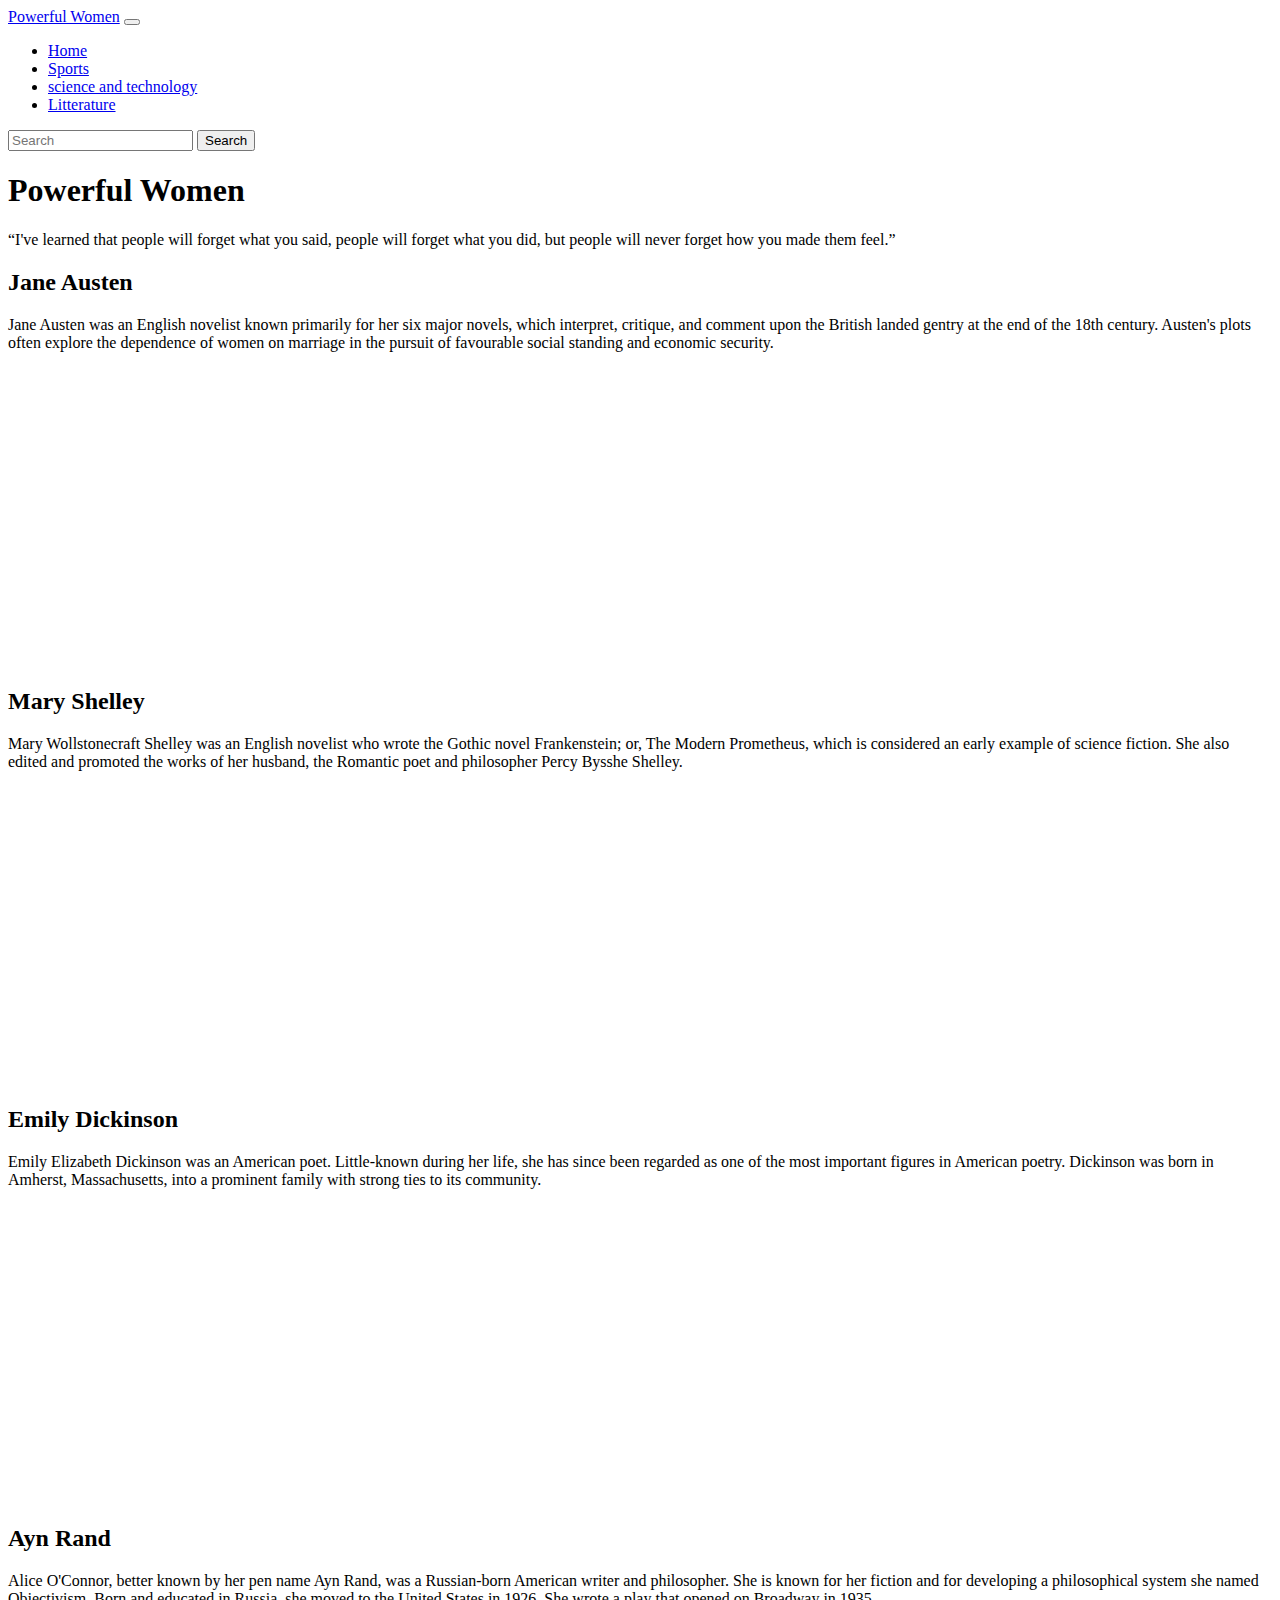
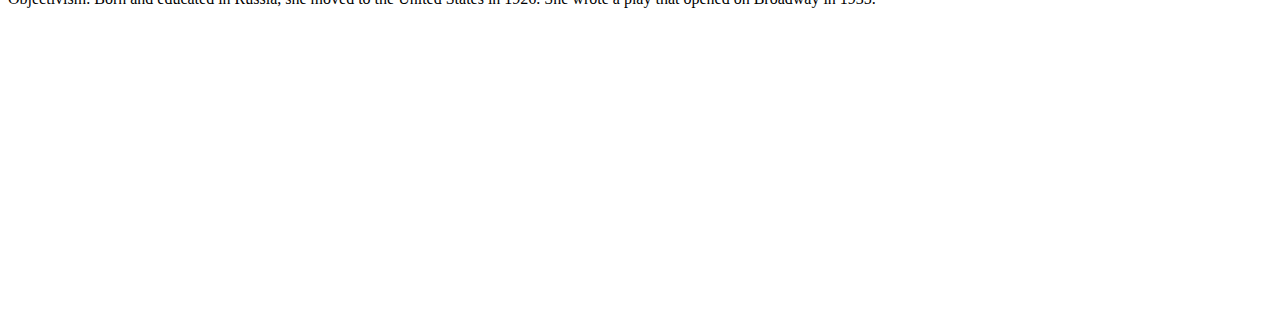
<file: LT.html>
<!doctype html>
<html lang="en">

<head>
    <meta charset="utf-8">
    <meta name="viewport" content="width=device-width, initial-scale=1">
    <meta name="description" content="">
    <meta name="author" content="Mark Otto, Jacob Thornton, and Bootstrap contributors">
    <meta name="generator" content="Hugo 0.88.1">
    <title>Literature</title>

    <link rel="canonical" href="https://getbootstrap.com/docs/5.1/examples/product/">



    <!-- Bootstrap core CSS -->
    <link href="https://cdn.jsdelivr.net/npm/bootstrap@5.1.3/dist/css/bootstrap.min.css" rel="stylesheet" integrity="sha384-1BmE4kWBq78iYhFldvKuhfTAU6auU8tT94WrHftjDbrCEXSU1oBoqyl2QvZ6jIW3" crossorigin="anonymous">
    <style>
        .bd-placeholder-img {
            font-size: 1.125rem;
            text-anchor: middle;
            -webkit-user-select: none;
            -moz-user-select: none;
            user-select: none;
        }

        @media (min-width: 768px) {
            .bd-placeholder-img-lg {
                font-size: 3.5rem;
            }
        }
    </style>


    <!-- Custom styles for this template -->
    <link href="LT.css" rel="stylesheet">
</head>

<body>

        <nav class="navbar navbar-expand-lg navbar-light bg-light">
            <div class="container-fluid">
                <a class="navbar-brand" href="index.html">Powerful Women</a>
                <button class="navbar-toggler" type="button" data-bs-toggle="collapse"
                    data-bs-target="#navbarSupportedContent" aria-controls="navbarSupportedContent"
                    aria-expanded="false" aria-label="Toggle navigation">
                    <span class="navbar-toggler-icon"></span>
                </button>
                <div class="collapse navbar-collapse" id="navbarSupportedContent">
                    <ul class="navbar-nav me-auto mb-2 mb-lg-0">
                        <li class="nav-item">
                            <a class="nav-link " aria-current="page" href="index.html">Home</a>
                        </li>
                        <li class="nav-item">
                            <a class="nav-link " href="Sports.html">Sports</a>
                        </li>
                        <li class="nav-item">
                            <a class="nav-link " href="ST.html">science and technology</a>
                        </li>
                        <li class="nav-item">
                            <a class="nav-link active" href="LT.html">Litterature</a>
                        </li>
                    </ul>
                    <form class="d-flex">
                        <input class="form-control me-2" type="search" placeholder="Search" aria-label="Search">
                        <button class="btn btn-outline-success" type="submit">Search</button>
                    </form>
                </div>
            </div>
        </nav>

    <main>
        <div id="bannerimg" class="position-relative overflow-hidden p-3 p-md-5 m-md-3 text-center text-light bg-light">
            <div class="col-md-5 p-lg-5 mx-auto my-5">
                <h1 class="display-4 fw-normal">Powerful Women</h1>
                <p class="lead fw-normal">“I've learned that people will forget what you said, people will forget what you did, but people will never forget how you made them feel.”</p>
            </div>
        </div>
        <!-- first row -->
        <div class="d-md-flex flex-md-equal w-100 my-md-3 ps-md-3">
            <!-- Div Left side -->
            <div class="bg-dark me-md-3 pt-3 px-3 pt-md-5 px-md-5 text-center text-white overflow-hidden">
                <div class="my-3 py-3">
                    <h2 class="display-5">Jane Austen</h2>
                    <p class="lead">Jane Austen was an English novelist known primarily for her six major novels, which interpret, critique, and comment upon the British landed gentry at the end of the 18th century. Austen's plots often explore the dependence of women on marriage in the pursuit of favourable social standing and economic security.</p>
                </div>
                <div id="Jane" class="bg-light shadow-sm mx-auto"
                    style="width: 80%; height: 300px; border-radius: 21px 21px 0 0;"></div>
            </div>
            <!-- Div right side -->
            <div class="bg-light me-md-3 pt-3 px-3 pt-md-5 px-md-5 text-center overflow-hidden">
                <div class="my-3 p-3">
                    <h2 class="display-5">Mary Shelley</h2>
                    <p class="lead">Mary Wollstonecraft Shelley was an English novelist who wrote the Gothic novel Frankenstein; or, The Modern Prometheus, which is considered an early example of science fiction. She also edited and promoted the works of her husband, the Romantic poet and philosopher Percy Bysshe Shelley.</p>
                </div>
                <div id="Mary" class="bg-dark shadow-sm mx-auto" style="width: 80%; height: 300px; border-radius: 21px 21px 0 0;">
                </div>
            </div>
        </div>
        <!-- second row -->
        <div class="d-md-flex flex-md-equal w-100 my-md-3 ps-md-3">
            <div class="bg-light me-md-3 pt-3 px-3 pt-md-5 px-md-5 text-center overflow-hidden">
                <div class="my-3 p-3">
                    <h2 class="display-5">Emily Dickinson</h2>
                    <p class="lead">Emily Elizabeth Dickinson was an American poet. Little-known during her life, she has since been regarded as one of the most important figures in American poetry. Dickinson was born in Amherst, Massachusetts, into a prominent family with strong ties to its community. </p>
                </div>
                <div id="Emily" class="bg-dark shadow-sm mx-auto" style="width: 80%; height: 300px; border-radius: 21px 21px 0 0;">
                </div>
            </div>
            <div class="bg-primary me-md-3 pt-3 px-3 pt-md-5 px-md-5 text-center text-white overflow-hidden">
                <div class="my-3 py-3">
                    <h2 class="display-5">Ayn Rand</h2>
                    <p class="lead">Alice O'Connor, better known by her pen name Ayn Rand, was a Russian-born American writer and philosopher. She is known for her fiction and for developing a philosophical system she named Objectivism. Born and educated in Russia, she moved to the United States in 1926. She wrote a play that opened on Broadway in 1935. </p>
                </div>
                <div id="Ayn" class="bg-light shadow-sm mx-auto"
                    style="width: 80%; height: 300px; border-radius: 21px 21px 0 0;"></div>
            </div>
        </div>
    </main>



    <script src="https://cdn.jsdelivr.net/npm/bootstrap@5.1.3/dist/js/bootstrap.bundle.min.js" integrity="sha384-ka7Sk0Gln4gmtz2MlQnikT1wXgYsOg+OMhuP+IlRH9sENBO0LRn5q+8nbTov4+1p" crossorigin="anonymous"></script>

</body>

</html>
</file>
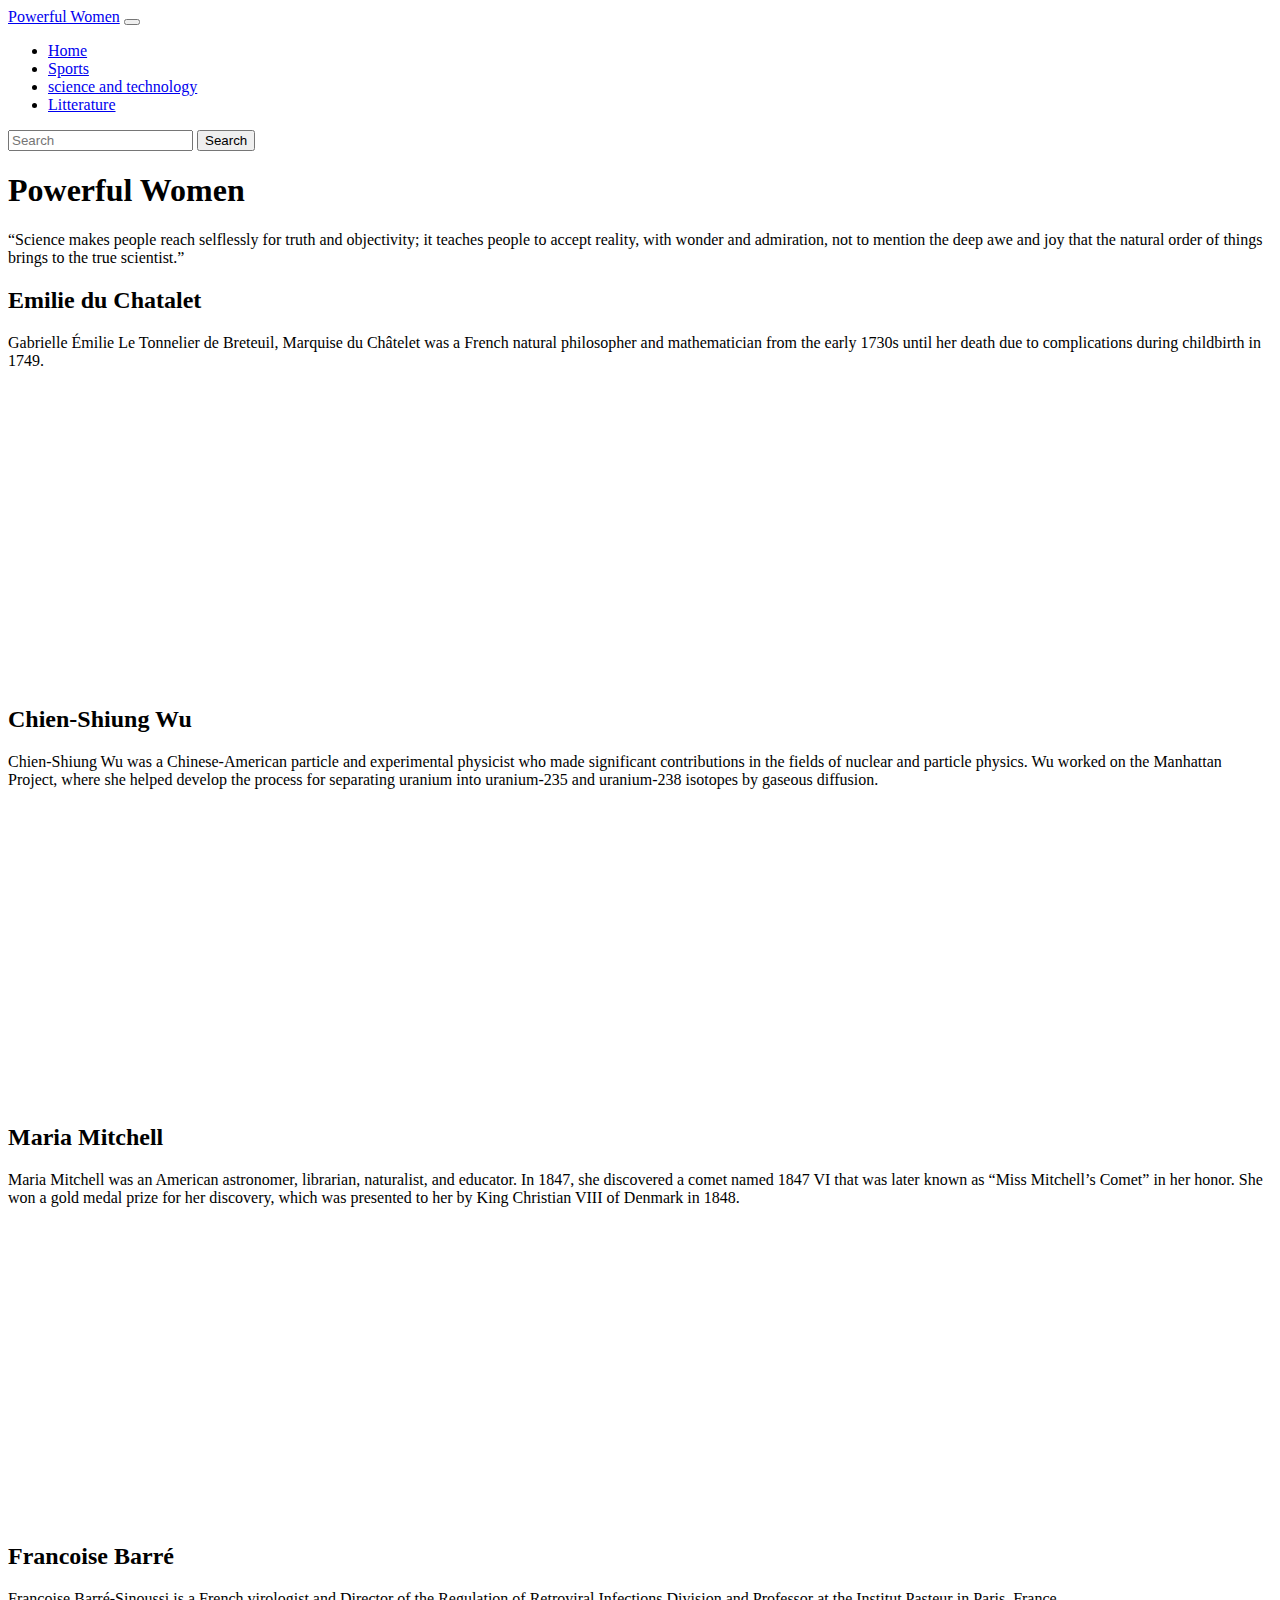
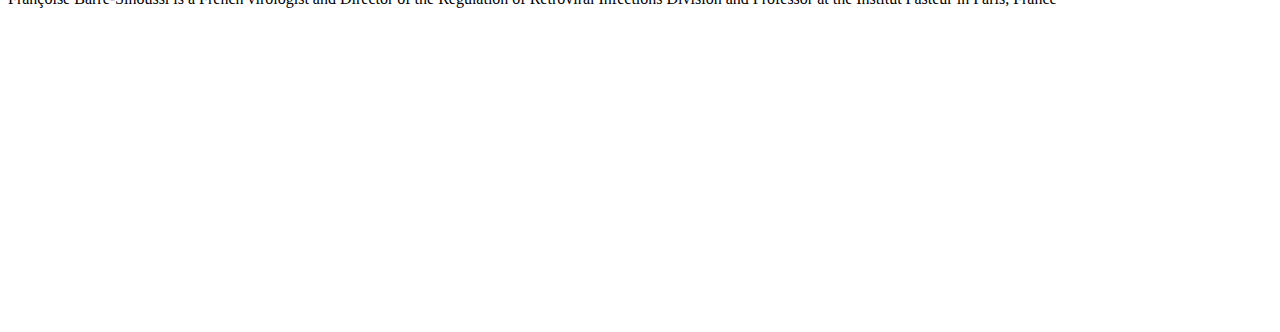
<file: ST.html>
<!doctype html>
<html lang="en">

<head>
    <meta charset="utf-8">
    <meta name="viewport" content="width=device-width, initial-scale=1">
    <meta name="description" content="">
    <meta name="author" content="Mark Otto, Jacob Thornton, and Bootstrap contributors">
    <meta name="generator" content="Hugo 0.88.1">
    <title>Science and Technology</title>

    <link rel="canonical" href="https://getbootstrap.com/docs/5.1/examples/product/">



    <!-- Bootstrap core CSS -->
    <link href="https://cdn.jsdelivr.net/npm/bootstrap@5.1.3/dist/css/bootstrap.min.css" rel="stylesheet" integrity="sha384-1BmE4kWBq78iYhFldvKuhfTAU6auU8tT94WrHftjDbrCEXSU1oBoqyl2QvZ6jIW3" crossorigin="anonymous">
    <style>
        .bd-placeholder-img {
            font-size: 1.125rem;
            text-anchor: middle;
            -webkit-user-select: none;
            -moz-user-select: none;
            user-select: none;
        }

        @media (min-width: 768px) {
            .bd-placeholder-img-lg {
                font-size: 3.5rem;
            }
        }
    </style>


    <!-- Custom styles for this template -->
    <link href="ST.css" rel="stylesheet">
</head>

<body>

        <nav class="navbar navbar-expand-lg navbar-light bg-light">
            <div class="container-fluid">
                <a class="navbar-brand" href="index.html">Powerful Women</a>
                <button class="navbar-toggler" type="button" data-bs-toggle="collapse"
                    data-bs-target="#navbarSupportedContent" aria-controls="navbarSupportedContent"
                    aria-expanded="false" aria-label="Toggle navigation">
                    <span class="navbar-toggler-icon"></span>
                </button>
                <div class="collapse navbar-collapse" id="navbarSupportedContent">
                    <ul class="navbar-nav me-auto mb-2 mb-lg-0">
                        <li class="nav-item">
                            <a class="nav-link " aria-current="page" href="index.html">Home</a>
                        </li>
                        <li class="nav-item">
                            <a class="nav-link " href="Sports.html">Sports</a>
                        </li>
                        <li class="nav-item">
                            <a class="nav-link active" href="ST.html">science and technology</a>
                        </li>
                        <li class="nav-item">
                            <a class="nav-link" href="LT.html">Litterature</a>
                        </li>
                    </ul>
                    <form class="d-flex">
                        <input class="form-control me-2" type="search" placeholder="Search" aria-label="Search">
                        <button class="btn btn-outline-success" type="submit">Search</button>
                    </form>
                </div>
            </div>
        </nav>

    <main>
        <div id="bannerimg" class="position-relative overflow-hidden p-3 p-md-5 m-md-3 text-center text-light bg-light">
            <div class="col-md-5 p-lg-5 mx-auto my-5">
                <h1 class="display-4 fw-normal">Powerful Women</h1>
                <p class="lead fw-normal">“Science makes people reach selflessly for truth and objectivity; it teaches people to accept reality, with wonder and admiration, not to mention the deep awe and joy that the natural order of things brings to the true scientist.”</p>
            </div>
        </div>
        <!-- first row -->
        <div class="d-md-flex flex-md-equal w-100 my-md-3 ps-md-3">
            <!-- Div Left side -->
            <div class="bg-dark me-md-3 pt-3 px-3 pt-md-5 px-md-5 text-center text-white overflow-hidden">
                <div class="my-3 py-3">
                    <h2 class="display-5">Emilie du Chatalet</h2>
                    <p class="lead">Gabrielle Émilie Le Tonnelier de Breteuil, Marquise du Châtelet was a French natural philosopher and mathematician from the early 1730s until her death due to complications during childbirth in 1749.</p>
                </div>
                <div id="Emilie" class="bg-light shadow-sm mx-auto"
                    style="width: 80%; height: 300px; border-radius: 21px 21px 0 0;"></div>
            </div>
            <!-- Div right side -->
            <div class="bg-light me-md-3 pt-3 px-3 pt-md-5 px-md-5 text-center overflow-hidden">
                <div class="my-3 p-3">
                    <h2 class="display-5">Chien-Shiung Wu</h2>
                    <p class="lead">Chien-Shiung Wu was a Chinese-American particle and experimental physicist who made significant contributions in the fields of nuclear and particle physics. Wu worked on the Manhattan Project, where she helped develop the process for separating uranium into uranium-235 and uranium-238 isotopes by gaseous diffusion.</p>
                </div>
                <div id="Chien" class="bg-dark shadow-sm mx-auto" style="width: 80%; height: 300px; border-radius: 21px 21px 0 0;">
                </div>
            </div>
        </div>
        <!-- second row -->
        <div class="d-md-flex flex-md-equal w-100 my-md-3 ps-md-3">
            <div class="bg-light me-md-3 pt-3 px-3 pt-md-5 px-md-5 text-center overflow-hidden">
                <div class="my-3 p-3">
                    <h2 class="display-5"> Maria Mitchell</h2>
                    <p class="lead">Maria Mitchell was an American astronomer, librarian, naturalist, and educator. In 1847, she discovered a comet named 1847 VI that was later known as “Miss Mitchell’s Comet” in her honor. She won a gold medal prize for her discovery, which was presented to her by King Christian VIII of Denmark in 1848.  </p>
                </div>
                <div id="Maria" class="bg-dark shadow-sm mx-auto" style="width: 80%; height: 300px; border-radius: 21px 21px 0 0;">
                </div>
            </div>
            <div class="bg-primary me-md-3 pt-3 px-3 pt-md-5 px-md-5 text-center text-white overflow-hidden">
                <div class="my-3 py-3">
                    <h2 class="display-5">Francoise Barré</h2>
                    <p class="lead">Françoise Barré-Sinoussi is a French virologist and Director of the Regulation of Retroviral Infections Division and Professor at the Institut Pasteur in Paris, France</p>
                </div>
                <div id="Francoise" class="bg-light shadow-sm mx-auto"
                    style="width: 80%; height: 300px; border-radius: 21px 21px 0 0;"></div>
            </div>
        </div>
    </main>



    <script src="https://cdn.jsdelivr.net/npm/bootstrap@5.1.3/dist/js/bootstrap.bundle.min.js" integrity="sha384-ka7Sk0Gln4gmtz2MlQnikT1wXgYsOg+OMhuP+IlRH9sENBO0LRn5q+8nbTov4+1p" crossorigin="anonymous"></script>

</body>

</html>
</file>
<file: LT.css>
.container {
    max-width: 960px;
  }
  
  /*
   * Custom translucent site header
   */
  
  .site-header {
    background-color: rgba(0, 0, 0, .85);
    -webkit-backdrop-filter: saturate(180%) blur(20px);
    backdrop-filter: saturate(180%) blur(20px);
  }
  .site-header a {
    color: #8e8e8e;
    transition: color .15s ease-in-out;
  }
  .site-header a:hover {
    color: #fff;
    text-decoration: none;
  }
  
  /*
   * Dummy devices (replace them with your own or something else entirely!)
   */
  
  .product-device {
    position: absolute;
    right: 10%;
    bottom: -30%;
    width: 300px;
    height: 540px;
    background-color: #333;
    border-radius: 21px;
    transform: rotate(30deg);
  }
  
  .product-device::before {
    position: absolute;
    top: 10%;
    right: 10px;
    bottom: 10%;
    left: 10px;
    content: "";
    background-color: rgba(255, 255, 255, .1);
    border-radius: 5px;
  }
  
  .product-device-2 {
    top: -25%;
    right: auto;
    bottom: 0;
    left: 5%;
    background-color: #e5e5e5;
  }
  
  
  /*
   * Extra utilities
   */
  
  .flex-equal > * {
    flex: 1;
  }
  @media (min-width: 768px) {
    .flex-md-equal > * {
      flex: 1;
    }
  }
  /* ----------------------------------------Custom Css------------------------------------- */
  #bannerimg{
    background-image: url("https://www.womensdaycelebration.com/assets/images/women-authors.jpg");
    background-size: cover;
  }
  #Jane{
    background-image: url("https://i.guim.co.uk/img/media/627bd5fa54164826b8898f2a4311bebb4df7c943/0_130_2132_1279/master/2132.jpg?width=1200&height=1200&quality=85&auto=format&fit=crop&s=f427a9a51982012358eb392ea492eda8");
    background-size: cover;
  }
  #Mary{
    background-image: url("https://cdn.britannica.com/55/181055-050-F5C64058/Mary-Wollstonecraft-Shelley-oil-canvas-Richard-Rothwell-1840.jpg?w=400&h=300&c=crop");
    background-size: cover;
  }
  #Emily{
    background-image: url("https://s3.amazonaws.com/loa-production-23ffs35gui41a/writers/images/000/000/680/big/dickinson_emily_WD.jpg?1508533409");
    background-size: cover;
  }
  #Ayn{
    background-image: url("https://www.biography.com/.image/t_share/MTg1MzMxOTcwODQ5Mzg0MDYz/gettyimages-635241587.jpg");
    background-size: cover;
  }
</file>
<file: ST.css>
.container {
    max-width: 960px;
  }
  
  /*
   * Custom translucent site header
   */
  
  .site-header {
    background-color: rgba(0, 0, 0, .85);
    -webkit-backdrop-filter: saturate(180%) blur(20px);
    backdrop-filter: saturate(180%) blur(20px);
  }
  .site-header a {
    color: #8e8e8e;
    transition: color .15s ease-in-out;
  }
  .site-header a:hover {
    color: #fff;
    text-decoration: none;
  }
  
  /*
   * Dummy devices (replace them with your own or something else entirely!)
   */
  
  .product-device {
    position: absolute;
    right: 10%;
    bottom: -30%;
    width: 300px;
    height: 540px;
    background-color: #333;
    border-radius: 21px;
    transform: rotate(30deg);
  }
  
  .product-device::before {
    position: absolute;
    top: 10%;
    right: 10px;
    bottom: 10%;
    left: 10px;
    content: "";
    background-color: rgba(255, 255, 255, .1);
    border-radius: 5px;
  }
  
  .product-device-2 {
    top: -25%;
    right: auto;
    bottom: 0;
    left: 5%;
    background-color: #e5e5e5;
  }
  
  
  /*
   * Extra utilities
   */
  
  .flex-equal > * {
    flex: 1;
  }
  @media (min-width: 768px) {
    .flex-md-equal > * {
      flex: 1;
    }
  }
  /* ----------------------------------------Custom Css------------------------------------- */
  #bannerimg{
    background-image: url("https://news.janegoodall.org/wp-content/uploads/2018/03/women-in-stem-banner1.jpg");
    background-size: cover;
  }
  #Emilie{
    background-image: url("https://ichef.bbci.co.uk/images/ic/1200x675/p094fm0r.jpg");
    background-size: cover;
  }
  #Chien{
    background-image: url("https://www.biography.com/.image/ar_4:3%2Cc_fill%2Ccs_srgb%2Cfl_progressive%2Cq_auto:good%2Cw_1200/MTgxMDg2MTkxNjY2NDcyMjk2/gettyimages-515185238-copy.jpg");
    background-size: cover;
  }
  #Maria{
    background-image: url("https://www.bbvaopenmind.com/wp-content/uploads/2017/08/Maria-Mitchell-1.jpeg");
    background-size: cover;
  }
  #Francoise{
    background-image: url("https://www.fredhutch.org/content/dam/public/communications/Photo/2014/08-August/140828/hlrg-140827-francoise-barre-sinoussi-470px.jpg");
    background-size: cover;
  }
</file>
